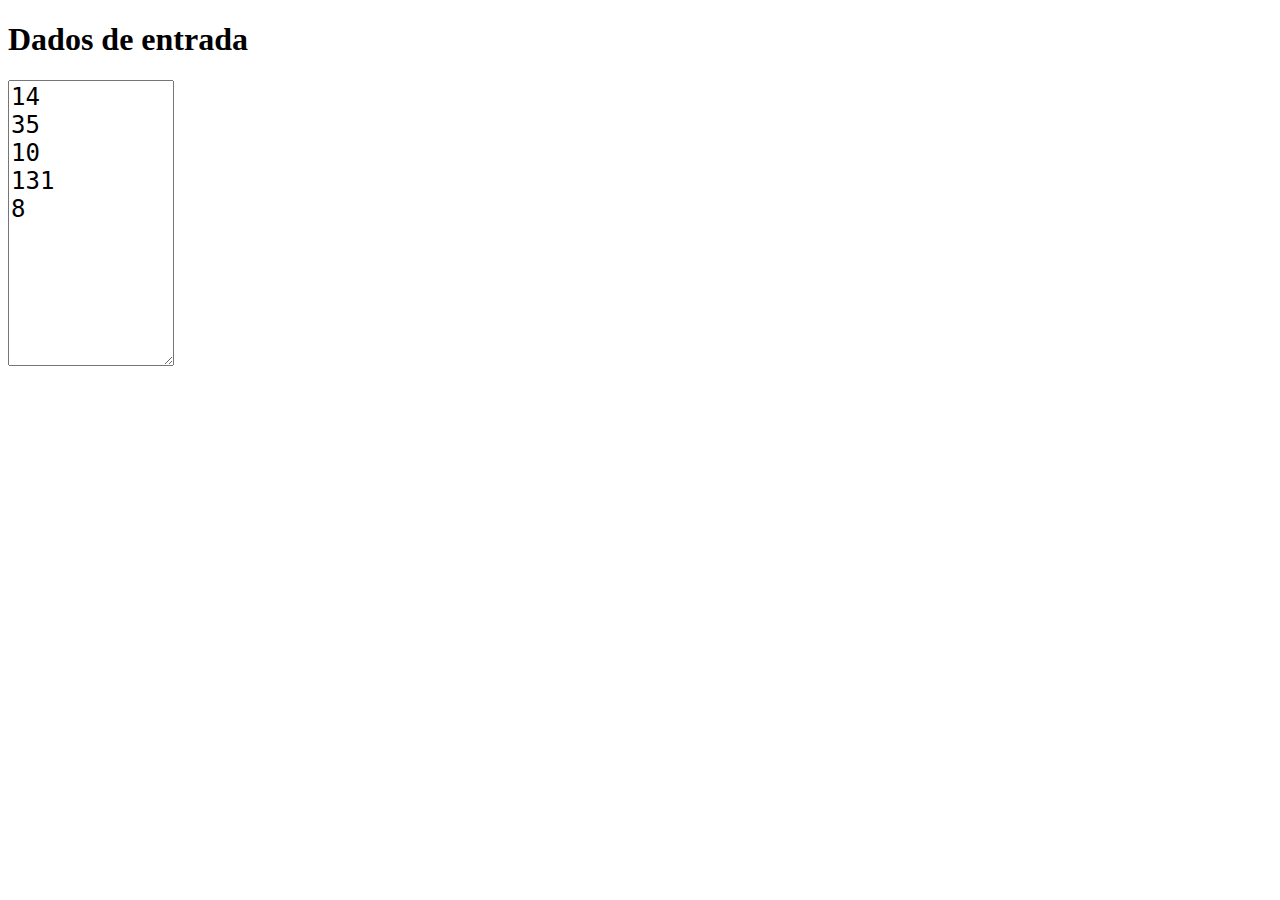
<file: execercicio-dentro-fora/index.html>
<!DOCTYPE html>
<html lang="en">
  <head>
    <meta charset="UTF-8" />
    <meta http-equiv="X-UA-Compatible" content="IE=edge" />
    <meta name="viewport" content="width=device-width, initial-scale=1.0" />
    <title>Aula</title>
  </head>
  <body>
    <h1>Dados de entrada</h1>
    <textarea id="dados" cols="10" rows="10" style="font-size: 24px">
14
35
10
131
8</textarea
    >
    <script src="./script.js"></script>
  </body>
</html>
</file>
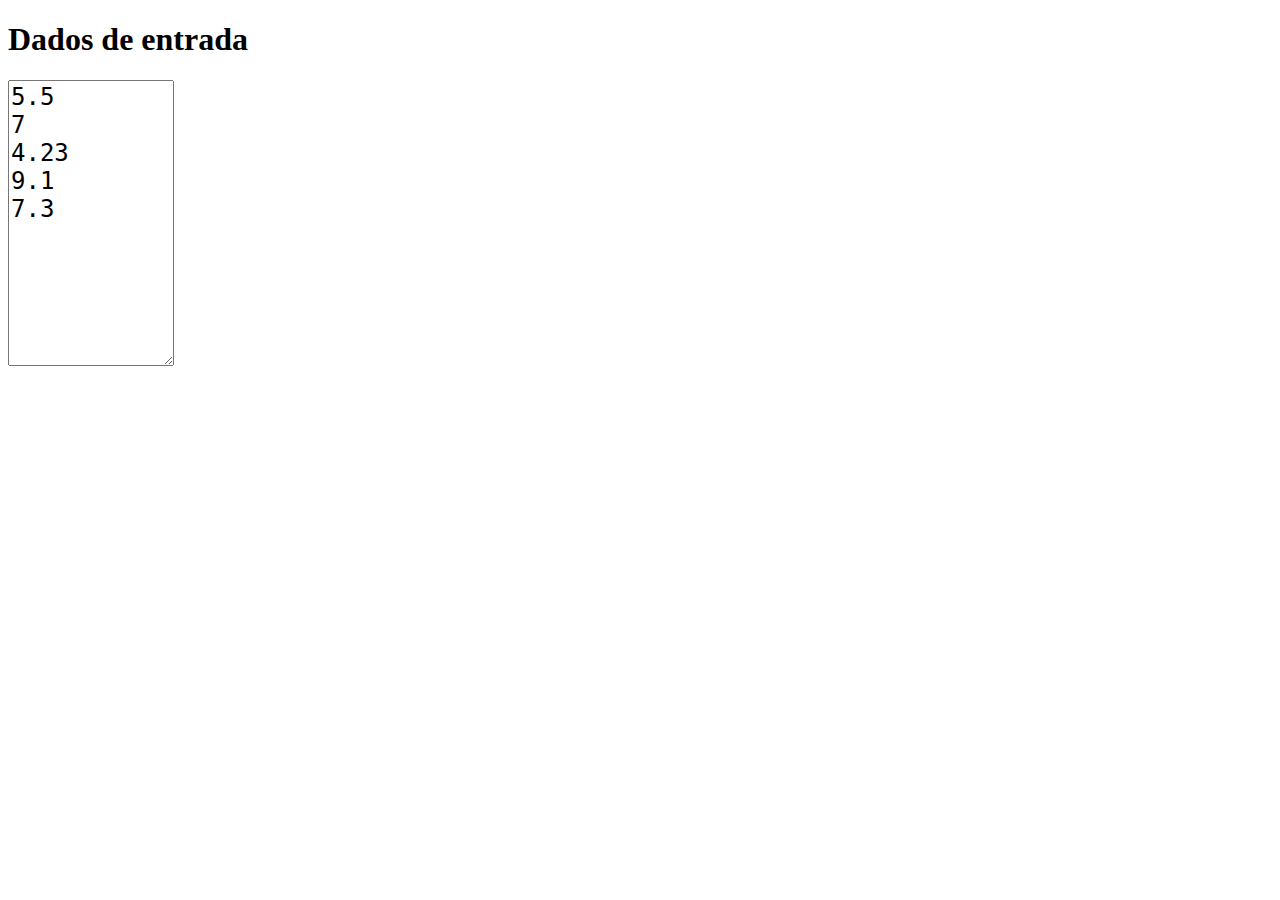
<file: exercicio-maior-numero/index.html>
<!DOCTYPE html>
<html lang="en">
  <head>
    <meta charset="UTF-8" />
    <meta http-equiv="X-UA-Compatible" content="IE=edge" />
    <meta name="viewport" content="width=device-width, initial-scale=1.0" />
    <title>Aula</title>
  </head>
  <body>
    <h1>Dados de entrada</h1>
    <textarea id="dados" cols="10" rows="10" style="font-size: 24px">
5.5
7
4.23
9.1
7.3</textarea
    >
    <script src="./script.js"></script>
  </body>
</html>
</file>
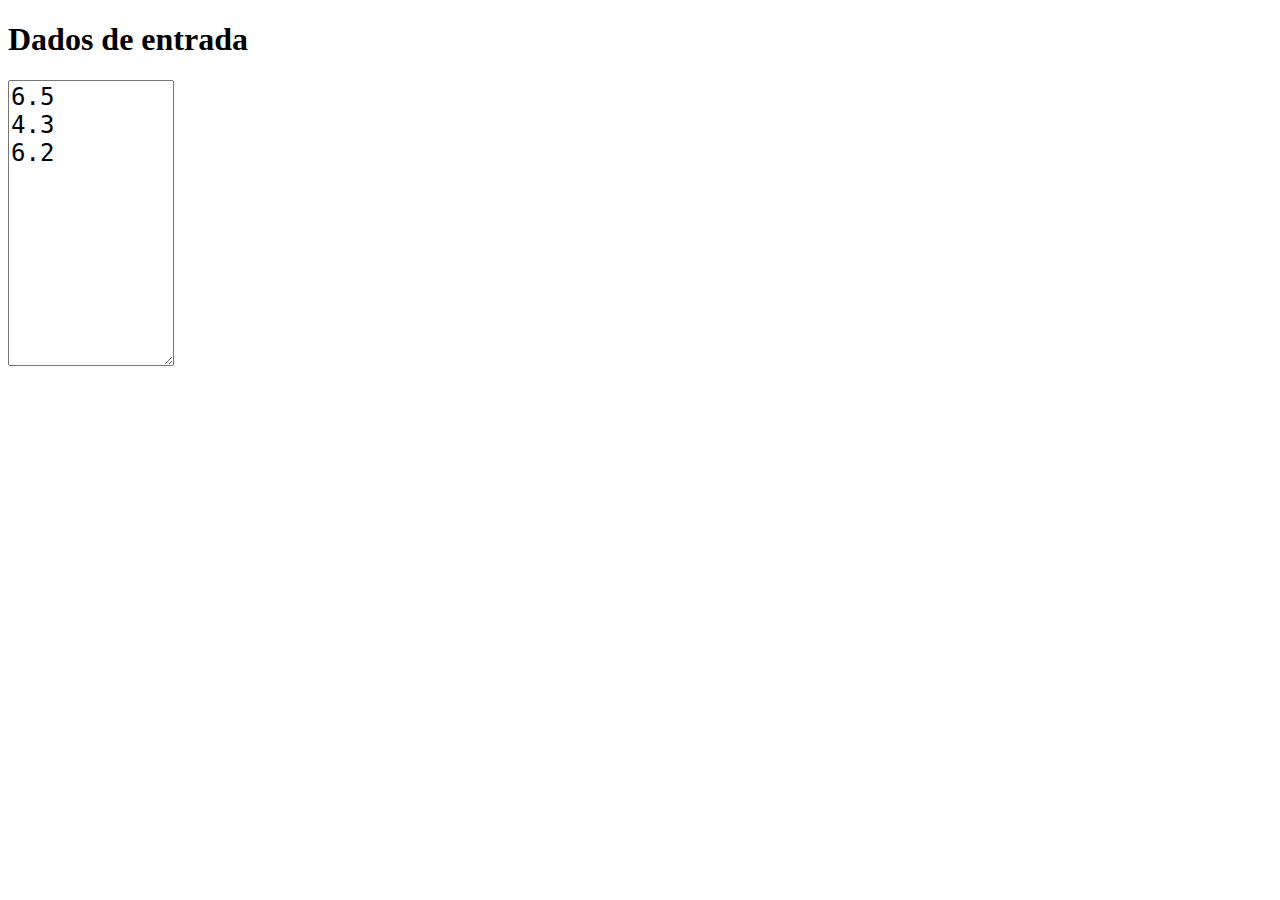
<file: exercicio-media-ponderada/index.html>
<!DOCTYPE html>
<html lang="en">

<head>
  <meta charset="UTF-8" />
  <meta http-equiv="X-UA-Compatible" content="IE=edge" />
  <meta name="viewport" content="width=device-width, initial-scale=1.0" />
  <title>Aula</title>
</head>

<body>
  <h1>Dados de entrada</h1>
  <textarea id="dados" cols="10" rows="10" style="font-size: 24px">
6.5
4.3
6.2</textarea>
  <script src="./script.js"></script>
</body>

</html>
</file>
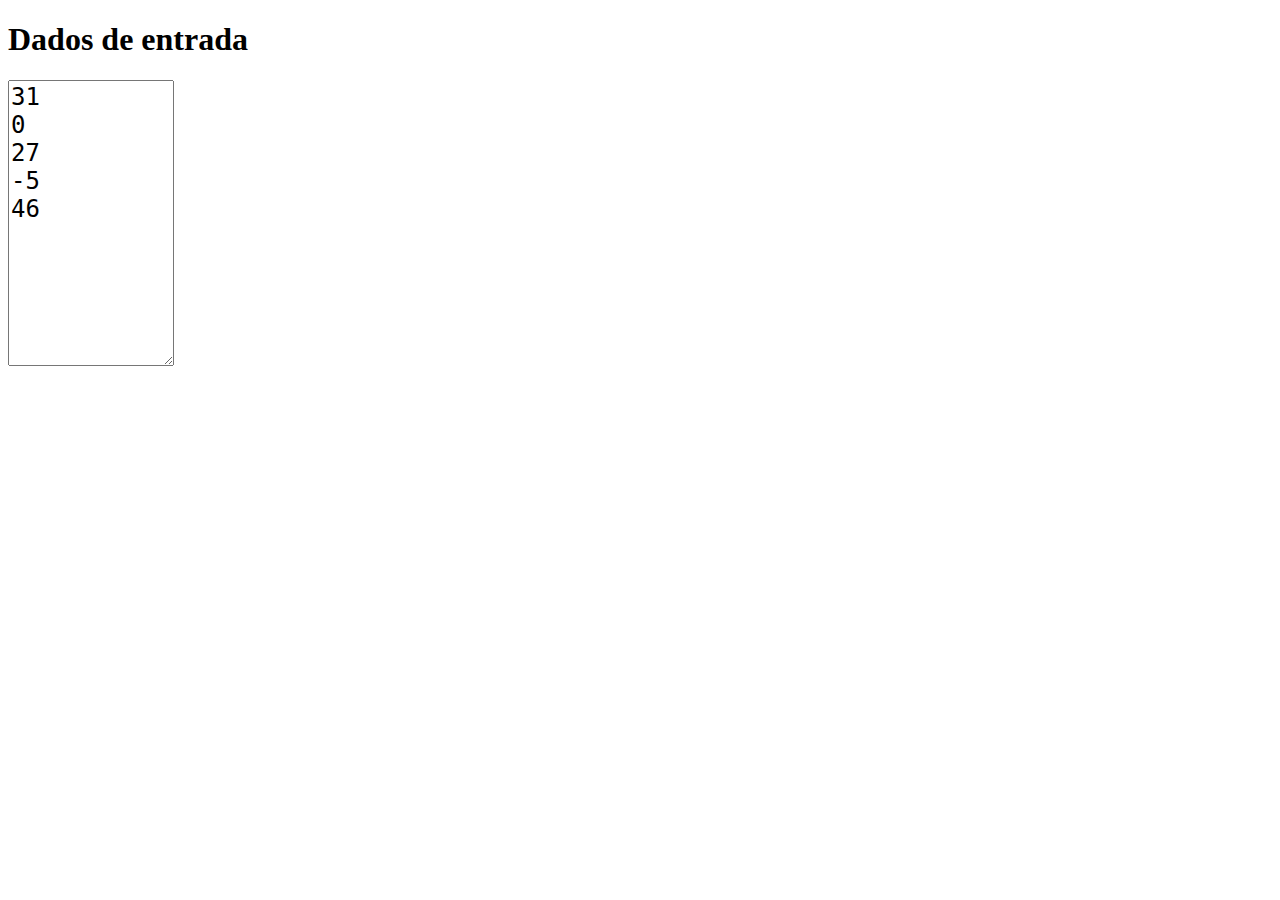
<file: exercicio-media-positivos/index.html>
<!DOCTYPE html>
<html lang="en">
  <head>
    <meta charset="UTF-8" />
    <meta http-equiv="X-UA-Compatible" content="IE=edge" />
    <meta name="viewport" content="width=device-width, initial-scale=1.0" />
    <title>Aula</title>
  </head>
  <body>
    <h1>Dados de entrada</h1>
    <textarea id="dados" cols="10" rows="10" style="font-size: 24px">
31
0
27
-5
46</textarea
    >
    <script src="./script.js"></script>
  </body>
</html>
</file>
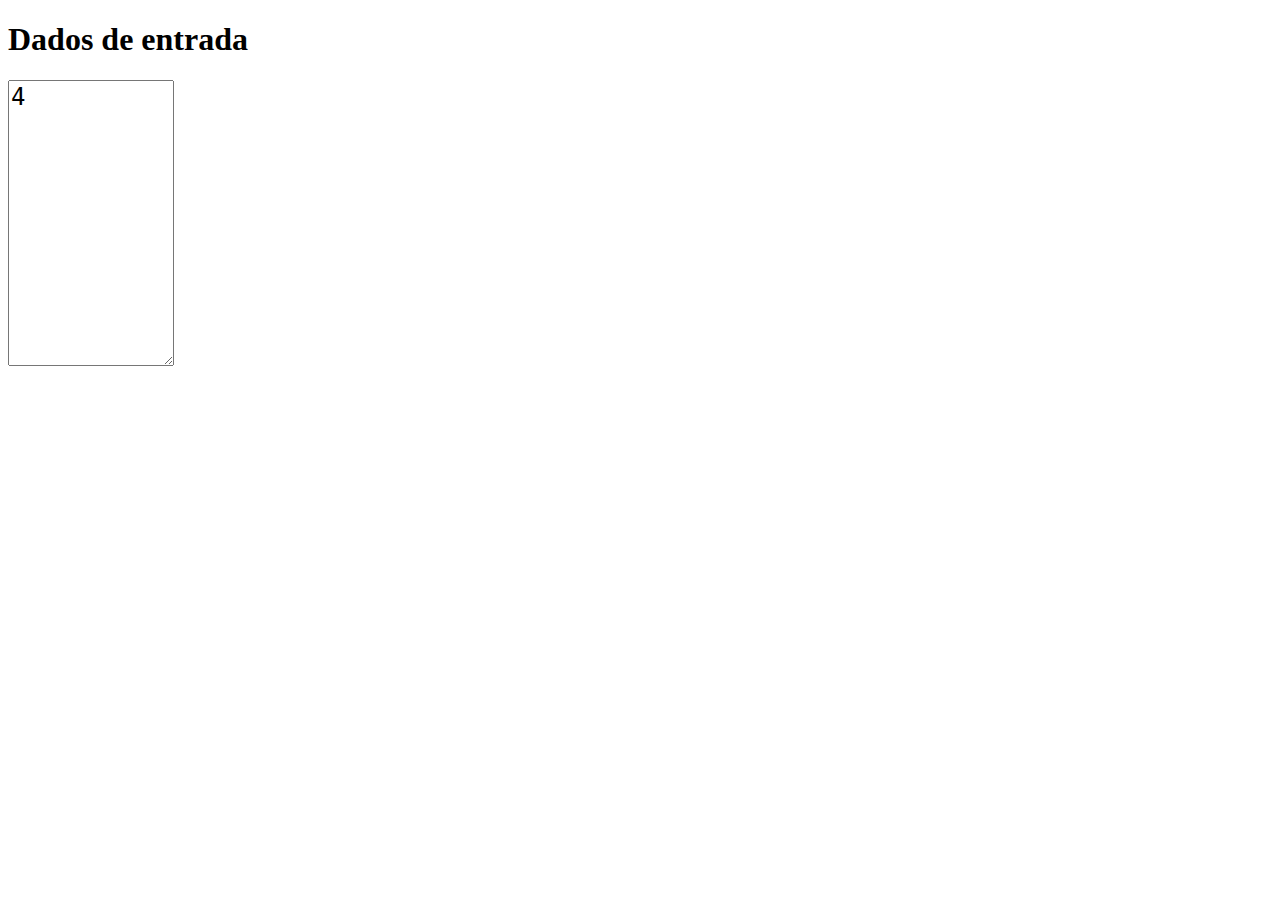
<file: exercicio-tabuada/index.html>
<!DOCTYPE html>
<html lang="en">
  <head>
    <meta charset="UTF-8" />
    <meta http-equiv="X-UA-Compatible" content="IE=edge" />
    <meta name="viewport" content="width=device-width, initial-scale=1.0" />
    <title>Aula</title>
  </head>
  <body>
    <h1>Dados de entrada</h1>
    <textarea id="dados" cols="10" rows="10" style="font-size: 24px">
4</textarea
    >
    <script src="./script.js"></script>
  </body>
</html>
</file>
